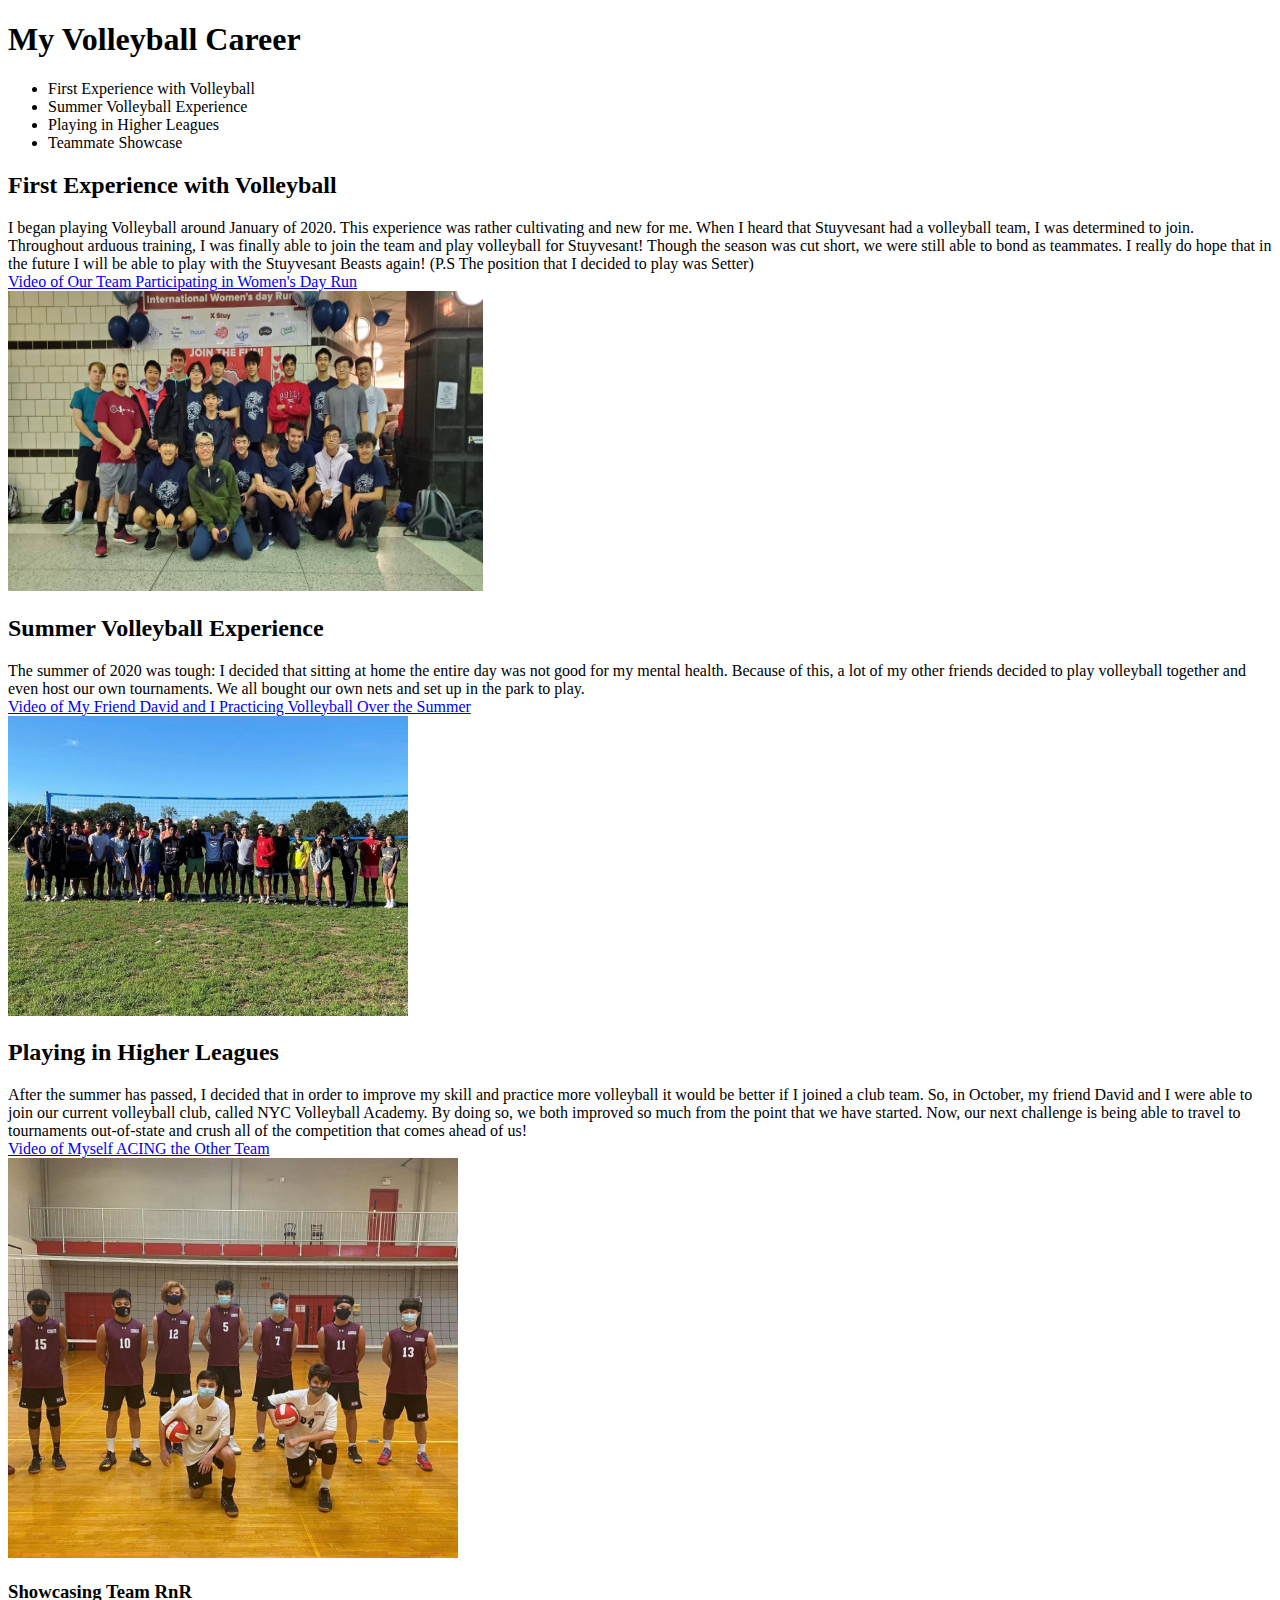
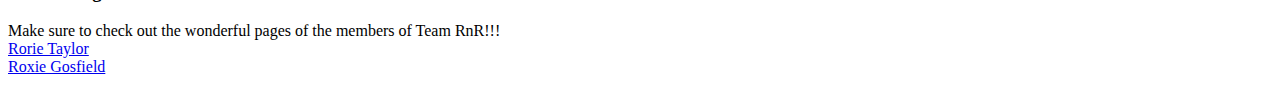
<file: index.html>
<!--
Team RnR (Nurdaulet Kaishibayev, Roxie Gosfield, Rorie Taylor)     
IntroCS pd7 sec11
HW03 -- Thank you for coming to my TED talk
2021-02-09
-->
<!DOCTYPE html>
<html>
    <head>
        <title>HW03 - Volleyball</title> <!--Possible Title change-->
    </head>
    <body>
        <h1>My Volleyball Career</h1>
        <ul> 
            <li>First Experience with Volleyball</li>  
            <li>Summer Volleyball Experience</li>  
            <li>Playing in Higher Leagues</li>  
            <li>Teammate Showcase</li>
        </ul>
            
            <h2>First Experience with Volleyball</h2>
            <p>I began playing Volleyball around January of 2020. This experience was rather cultivating and new for me. When I heard that Stuyvesant had a volleyball team, I was determined to join. Throughout arduous training, I was finally able to join the team and play volleyball for Stuyvesant! Though the season was cut short, we were still able to bond as teammates. I really do hope that in the future I will be able to play with the Stuyvesant Beasts again! (P.S The position that I decided to play was Setter)
            <br>
            <a href="https://youtu.be/T2fbkmVPHxc" target="_blank">Video of Our Team Participating in Women's Day Run</a> <!--By using "_blank" as the target, you can open the link in a NEW TAB-->
            <br>
            <img src="images/StuyTeam.jpg" width="475" height="300" alt="Picture of the Team">
            </p>
            
            
            <h2>Summer Volleyball Experience</h2>
            <p>The summer of 2020 was tough: I decided that sitting at home the entire day was not good for my mental health. Because of this, a lot of my other friends decided to play volleyball together and even host our own tournaments. We all bought our own nets and set up in the park to play. 
            <br>
            <a href="https://youtu.be/XrgMaCQT4-Q" target="_blank">Video of My Friend David and I Practicing Volleyball Over the Summer</a>
            <br>
            <img src="images/SummerPic.jpg" width=400 height="300" alt="Summer Volleyball Group Picture">
            </p>
            
            
            <h2>Playing in Higher Leagues</h2>
            <p>
            After the summer has passed, I decided that in order to improve my skill and practice more volleyball it would be better if I joined a club team. So, in October, my friend David and I were able to join our current volleyball club, called NYC Volleyball Academy. By doing so, we both improved so much from the point that we have started. Now, our next challenge is being able to travel to tournaments out-of-state and crush all of the competition that comes ahead of us!
            <br>
            <a href="https://clips.twitch.tv/RockyKawaiiLardUncleNox" target="_blank">Video of Myself ACING the Other Team</a>
            <br>
            <img src="images/Club.jpg" width=450 height="400" alt="Team Picture of My Club">
            </p>
            
            
            <h3>Showcasing Team RnR</h3> 
            <p>
            Make sure to check out the wonderful pages of the members of Team RnR!!!
            <br>
            <a href="https://rtaylor05.github.io/web/" target="_blank">Rorie Taylor</a> 
            <br>
            <a href="https://rgosfield.github.io/web/" target="_blank">Roxie Gosfield</a>
            </p>
    </body>
</html>
</file>
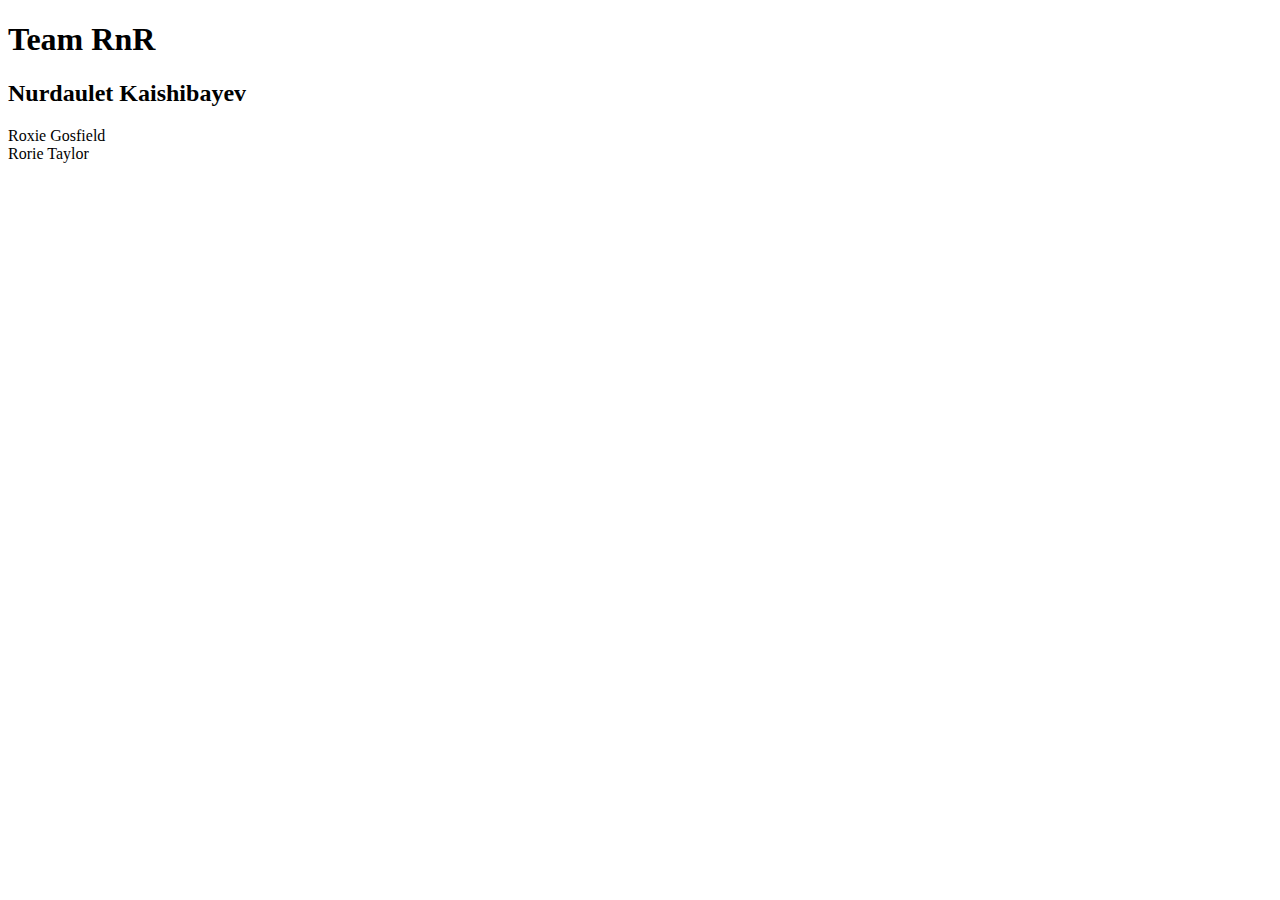
<file: index0.html>
<!--
Team RnR (Nurdaulet Kaishibayev, Roxie Gosfield, Rorie Taylor)
IntroCS pd7 sec11
HW02 -- Publishio
2021-02-05
-->
<!DOCTYPE html>
<html>
    <head>
        <title>Mr. Batman</title>
    </head>       
    <body>
        <h1>Team RnR</h1>
        <h2>Nurdaulet Kaishibayev</h2>
        <p>Roxie Gosfield<br>Rorie Taylor</p>
    </body>
</html>
</file>
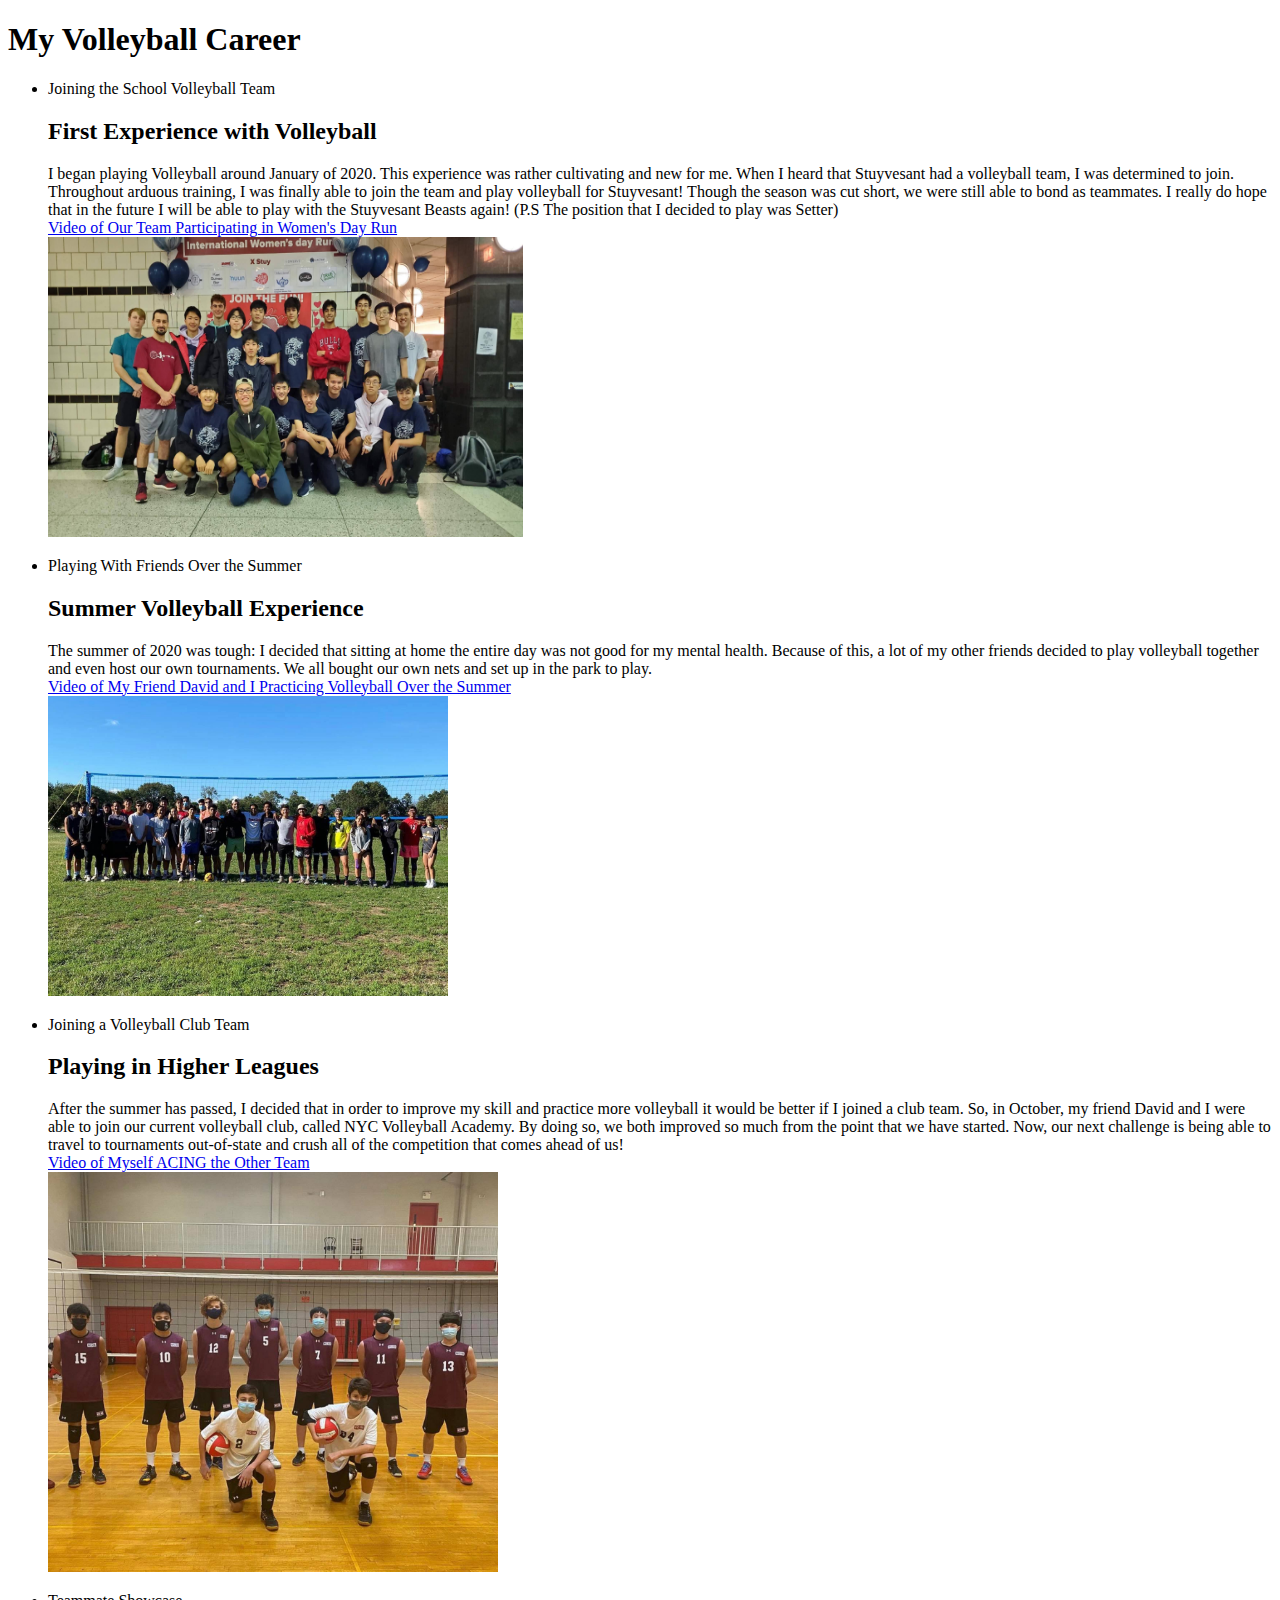
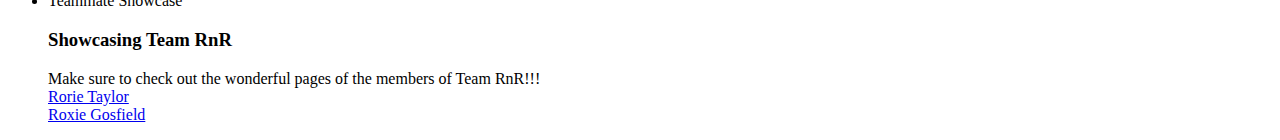
<file: index7.html>
<!--
Team RnR (Nurdaulet Kaishibayev, Roxie Gosfield, Rorie Taylor)     
IntroCS pd7 sec11
HW03 -- Thank you for coming to my TED talk
2021-02-09
-->
<!DOCTYPE html>
<html>
    <head>
        <title>HW03 - Volleyball</title> <!--Possible Title change-->
    </head>
    <body>
        <h1>My Volleyball Career</h1>
        <ul>
            <li>Joining the School Volleyball Team</li>  
            <h2>First Experience with Volleyball</h2>
            <p>I began playing Volleyball around January of 2020. This experience was rather cultivating and new for me. When I heard that Stuyvesant had a volleyball team, I was determined to join. Throughout arduous training, I was finally able to join the team and play volleyball for Stuyvesant! Though the season was cut short, we were still able to bond as teammates. I really do hope that in the future I will be able to play with the Stuyvesant Beasts again! (P.S The position that I decided to play was Setter)
            <br>
            <a href="https://youtu.be/T2fbkmVPHxc" target="_blank">Video of Our Team Participating in Women's Day Run</a> <!--By using "_blank" as the target, you can open the link in a NEW TAB-->
            <br> 
            <img src="images/StuyTeam.jpg" width="475" height="300" alt="Picture of the Team">
            </p>
           
            <li>Playing With Friends Over the Summer</li>  
            <h2>Summer Volleyball Experience</h2>
            <p>The summer of 2020 was tough: I decided that sitting at home the entire day was not good for my mental health. Because of this, a lot of my other friends decided to play volleyball together and even host our own tournaments. We all bought our own nets and set up in the park to play. 
            <br>
            <a href="https://youtu.be/XrgMaCQT4-Q" target="_blank">Video of My Friend David and I Practicing Volleyball Over the Summer</a>
            <br>
            <img src="images/SummerPic.jpg" width=400 height="300" alt="Summer Volleyball Group Picture">
            </p>
            
            <li>Joining a Volleyball Club Team</li>  
            <h2>Playing in Higher Leagues</h2>
            <p>
            After the summer has passed, I decided that in order to improve my skill and practice more volleyball it would be better if I joined a club team. So, in October, my friend David and I were able to join our current volleyball club, called NYC Volleyball Academy. By doing so, we both improved so much from the point that we have started. Now, our next challenge is being able to travel to tournaments out-of-state and crush all of the competition that comes ahead of us!
            <br>
            <a href="https://clips.twitch.tv/RockyKawaiiLardUncleNox" target="_blank">Video of Myself ACING the Other Team</a>
            <br>
            <img src="images/Club.jpg" width=450 height="400" alt="Team Picture of My Club">
            </p>
            
            <li>Teammate Showcase</li>        
            <h3>Showcasing Team RnR</h3> 
            <p>
            Make sure to check out the wonderful pages of the members of Team RnR!!!
            <br>
            <a href="https://rtaylor05.github.io/web/" target="_blank">Rorie Taylor</a> 
            <br>
            <a href="https://rgosfield.github.io/web/" target="_blank">Roxie Gosfield</a>
            </p>
        </ul>
    </body>
</html>
</file>
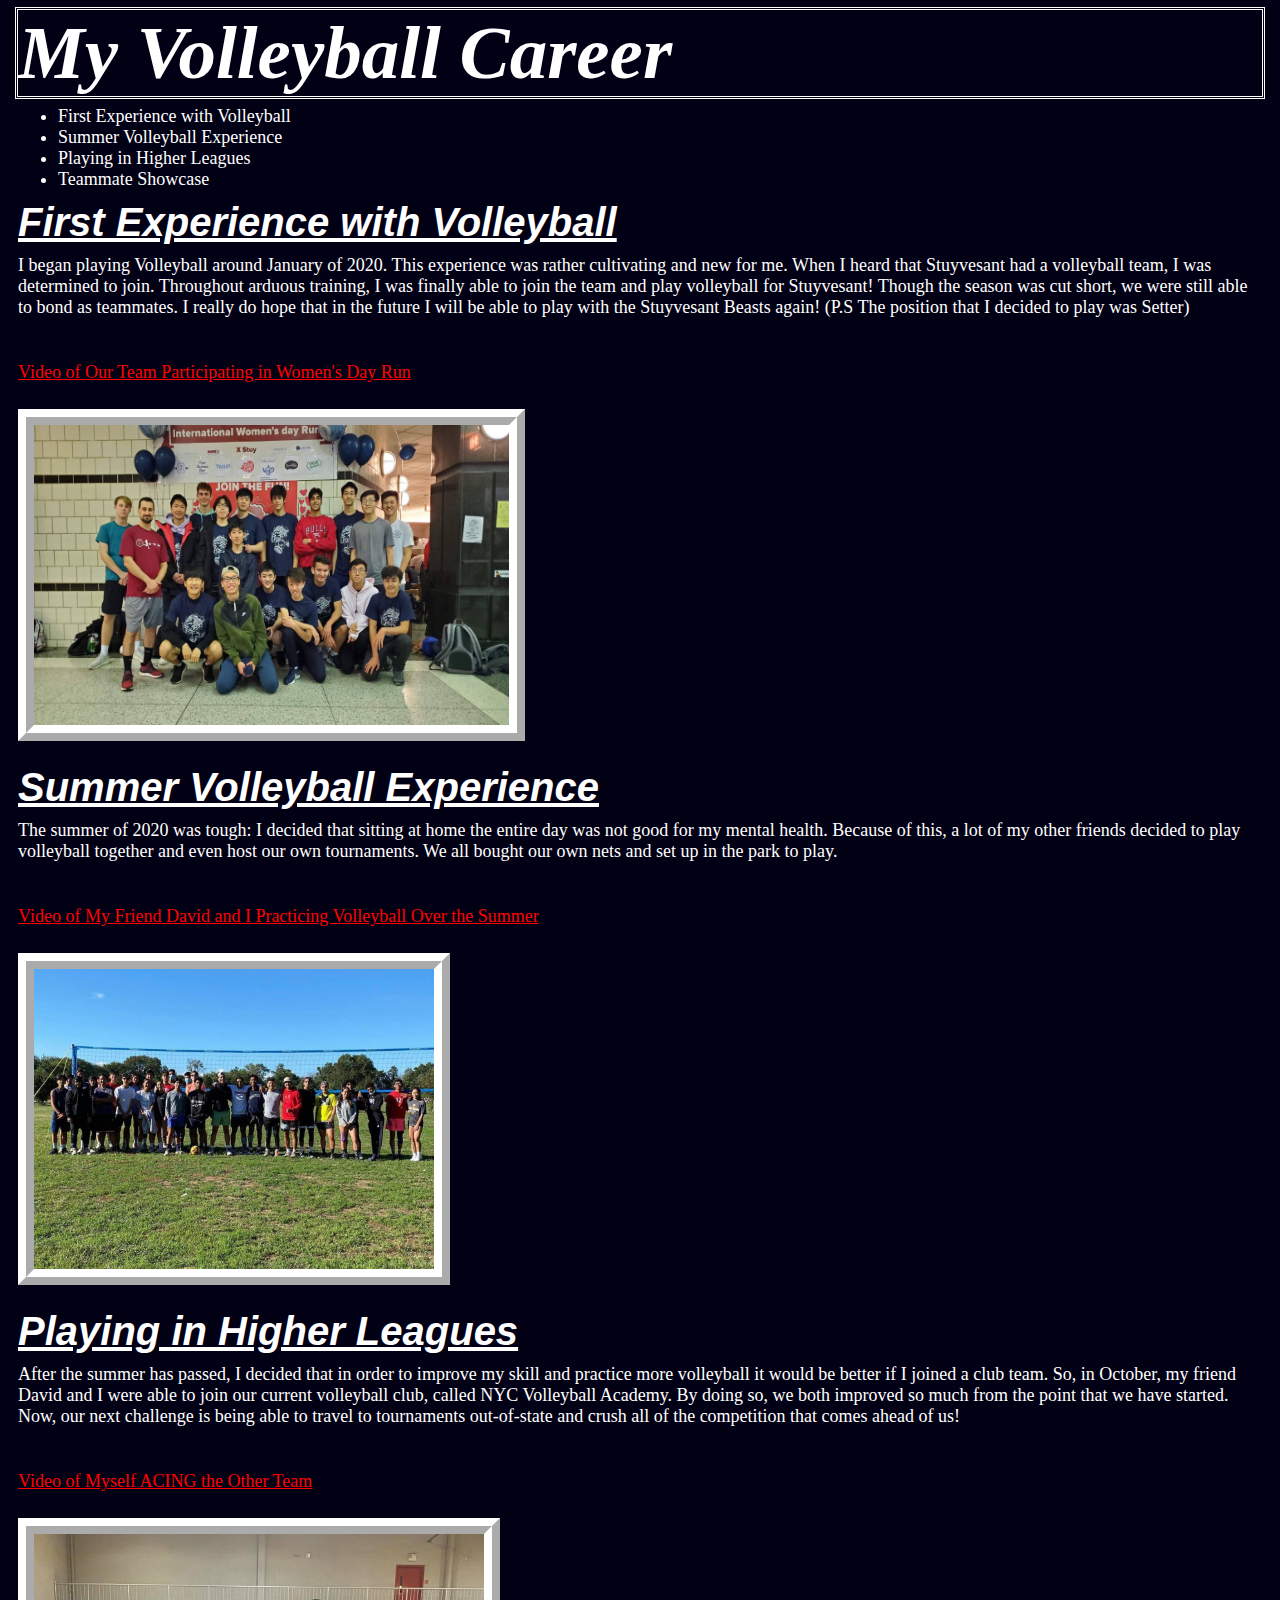
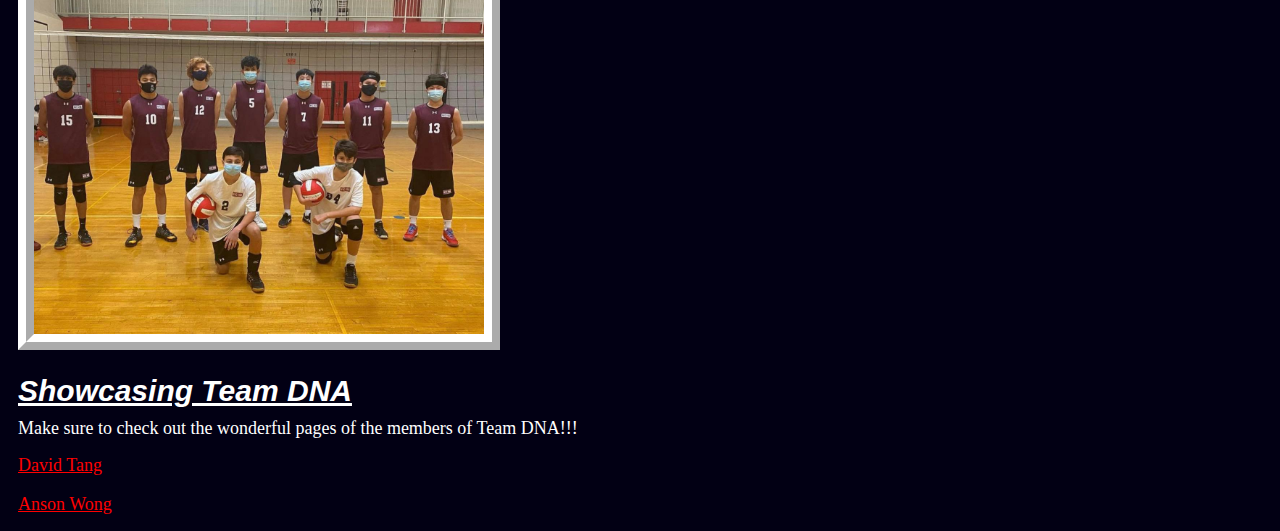
<file: talk.html>
<!--
Team DNA (Nurdaulet Kaishibayev, David Tang, Anson Wong)      
IntroCS pd7 sec11
HW05 -- Stuylin'
2021-02-11
-->
<!DOCTYPE html>
<html>
    <head>
        <link rel="stylesheet" type="text/css" href="main.css">
        <title>HW05 - Volleyball</title> 
    </head>
    
    <body>
        
        <h1>My Volleyball Career</h1>
        
        <ul class="paragraph"> 
            <li>First Experience with Volleyball</li>  
            <li>Summer Volleyball Experience</li>  
            <li>Playing in Higher Leagues</li>  
            <li>Teammate Showcase</li>
        </ul>
            
            <h2><u>First Experience with Volleyball</u></h2>
            <p class="paragraph">
            I began playing Volleyball around January of 2020. This experience was rather cultivating and new for me. When I heard that Stuyvesant had a volleyball team, I was determined to join. Throughout arduous training, I was finally able to join the team and play volleyball for Stuyvesant! Though the season was cut short, we were still able to bond as teammates. I really do hope that in the future I will be able to play with the Stuyvesant Beasts again! (P.S The position that I decided to play was Setter)
            </p>
            <br>
            <p>
            <a href="https://youtu.be/T2fbkmVPHxc" target="_blank">Video of Our Team Participating in Women's Day Run</a> <!--By using "_blank" as the target, you can open the link in a NEW TAB-->
            <br>
            </p>
            <img src="images/StuyTeam.jpg" width="475" height="300" alt="Picture of the Team" class="pic">
        
        
            <h2><u>Summer Volleyball Experience</u></h2>
            <p class="paragraph">
            The summer of 2020 was tough: I decided that sitting at home the entire day was not good for my mental health. Because of this, a lot of my other friends decided to play volleyball together and even host our own tournaments. We all bought our own nets and set up in the park to play. 
            </p>
            <br>
            <p>
            <a href="https://youtu.be/XrgMaCQT4-Q" target="_blank">Video of My Friend David and I Practicing Volleyball Over the Summer</a>
            <br>
            </p>
            <img src="images/SummerPic.jpg" width=400 height="300" alt="Summer Volleyball Group Picture" class="pic">
            
            <h2><u>Playing in Higher Leagues</u></h2>
            <p class="paragraph">
            After the summer has passed, I decided that in order to improve my skill and practice more volleyball it would be better if I joined a club team. So, in October, my friend David and I were able to join our current volleyball club, called NYC Volleyball Academy. By doing so, we both improved so much from the point that we have started. Now, our next challenge is being able to travel to tournaments out-of-state and crush all of the competition that comes ahead of us!
            </p>
            <br>
            <p>
            <a href="https://clips.twitch.tv/RockyKawaiiLardUncleNox" target="_blank">Video of Myself ACING the Other Team</a>
            <br>
            </p>
            <img src="images/Club.jpg" width=450 height="400" alt="Team Picture of My Club" class="pic">
            
            
            <h3><u>Showcasing Team DNA</u></h3>  <!--TEAM INFO CHANGE-->
            <p class="paragraph">
            Make sure to check out the wonderful pages of the members of Team DNA!!!
            </p>
            <p>
            <a href="https://dtang30.github.io/web/talk" target="_blank">David Tang</a> 
            <br>
            <br>
            <a href="https://ansonwong-1.github.io/web/talk" target="_blank">Anson Wong</a>
            </p>
    </body>

</html>
</file>
<file: main.css>
/*
Team DNA (Nurdaulet Kaishibayev, David Tang, Anson Wong)      
IntroCS pd7 sec11
HW05 -- Stuylin'
2021-02-11
*/

html /* I wanted the entire webpage to be colored navy blue, so the tag is html (You can use Hexcodes!) */
{
    background-color: #020014;
}


h1 /* By using the h1 tag, I am able to modify ALL OF THE h1 headings at once */
{
    font-size: 75px;
    font-style: oblique;
    font-family: fantasy;
    outline-style: double;
    outline-color: white;
    color: white;
    margin: 10px;
}


h2
{
    color: white;
    font-style: oblique;
    font-family: sans-serif;
    font-size: 40px;
    margin: 10px;
}


.paragraph    /* Class Elements for specific parts start with ".tag" */
{
    color: white;
    font-size: 18px;
    font-family: serif;
    font-style: normal;
    margin: 10px;
}


h3
{
    color: white;
    font-style: oblique;
    font-family: sans-serif;
    font-size: 30px;
    margin: 10px;
}


a
{
    color:red;
    padding: 10px;
    padding-left: 0px;
    font-size: 18px;
    font-family: serif;
    font-style: normal;
    margin: 10px;
}


.pic  /* Class Elements for specific parts start with ".tag". For this one I assigned pictures */
{
    max-width: 100%;
    max-height: 100%;
    border: 16px;
    border-color: white;
    border-style: ridge;
    margin: 10px;
}
</file>
